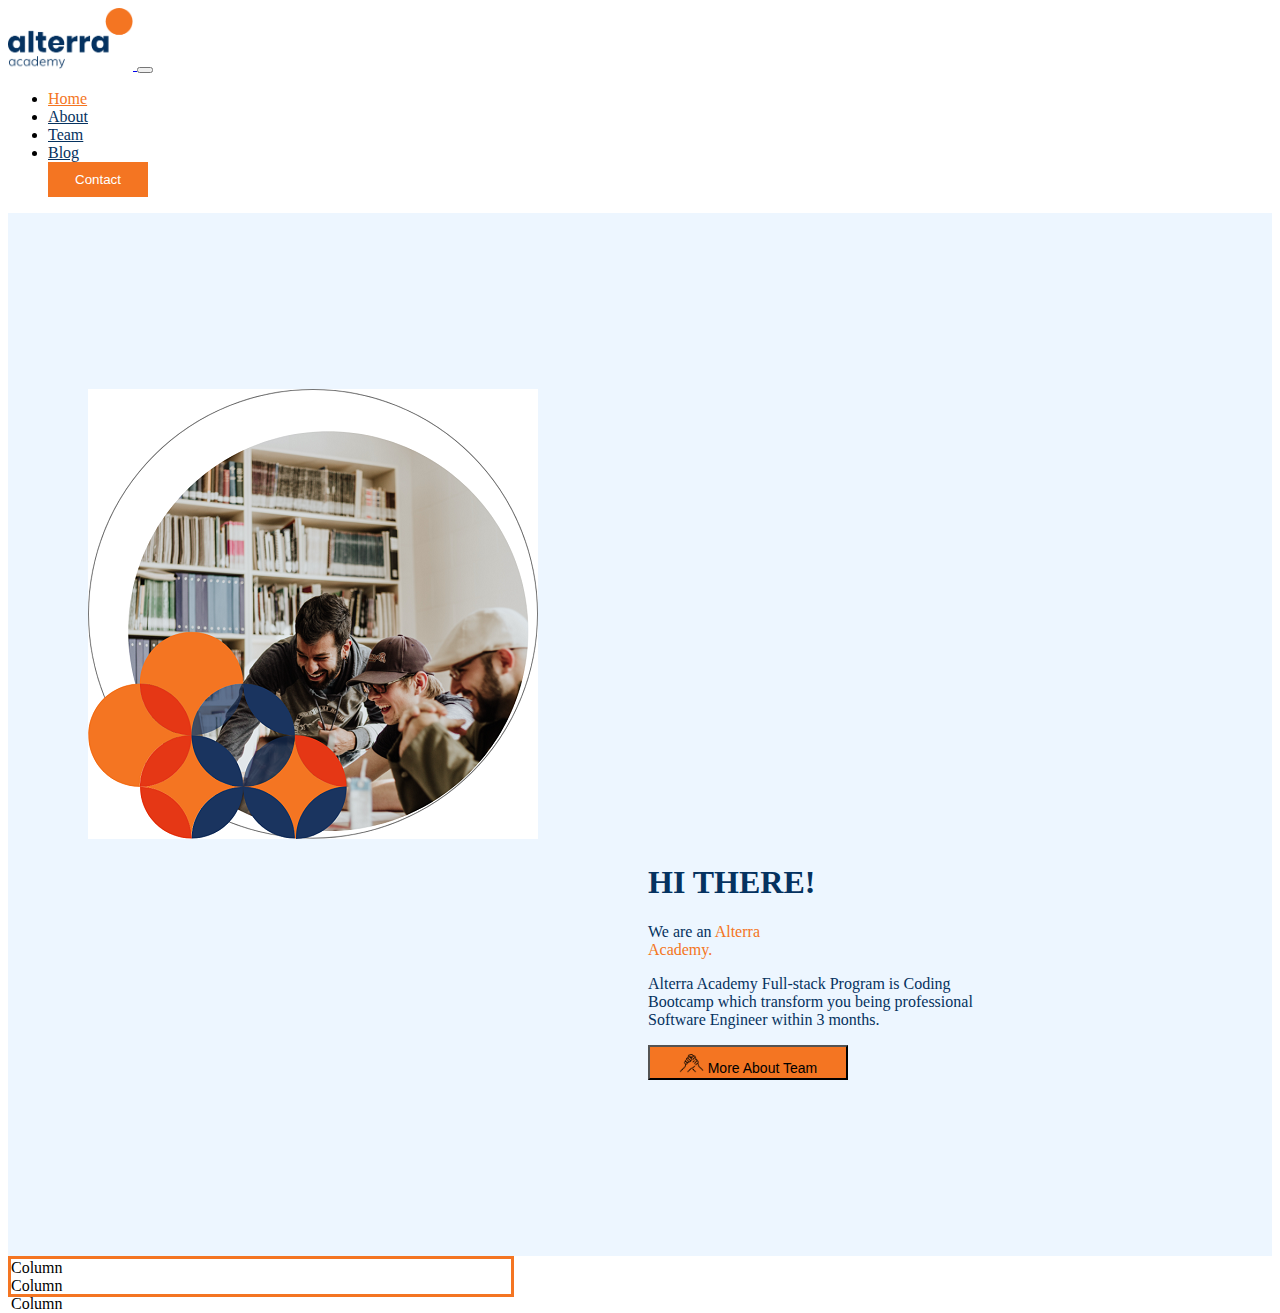
<file: zainal/index.html>
<!DOCTYPE html>
<html lang="en">
  <head>
    <meta charset="UTF-8" />
    <meta http-equiv="X-UA-Compatible" content="IE=edge" />
    <meta name="viewport" content="width=device-width, initial-scale=1.0" />
    <link href="https://cdn.jsdelivr.net/npm/bootstrap@5.0.2/dist/css/bootstrap.min.css" rel="stylesheet" integrity="sha384-EVSTQN3/azprG1Anm3QDgpJLIm9Nao0Yz1ztcQTwFspd3yD65VohhpuuCOmLASjC" crossorigin="anonymous" />
    <link rel="stylesheet" href="ini.css" />
    <title>Home Alta</title>
  </head>
  <body>
    <!-- Start Navbar -->
    <nav class="navbar navbar-expand-lg navbar-dark shadow-sm fw-bold">
      <div class="container">
        <a class="navbar-brand" href="#">
          <img src="img/logo-ALTA@2x.png" alt="Logo" width="125px" />
        </a>
        <button class="navbar-toggler" type="button" data-bs-toggle="collapse" data-bs-target="#navbarNav" aria-controls="navbarNav" aria-expanded="false" aria-label="Toggle navigation">
          <span class="navbar-toggler-icon"></span>
        </button>
        <div class="collapse navbar-collapse" id="navbarNav">
          <ul class="navbar-nav ms-auto">
            <li class="nav-item">
              <a class="nav-link active" style="color: #f47522" aria-current="page" href="#">Home</a>
            </li>
            <li class="nav-item">
              <a class="nav-link active" style="color: #053260" href="about.html">About</a>
            </li>
            <li class="nav-item">
              <a class="nav-link active" style="color: #053260" href="#">Team</a>
            </li>
            <li class="nav-item">
              <a class="nav-link active" style="color: #053260" href="#">Blog</a>
            </li>
            <button type="button" class="btn rounded-pill mt-2 ms-5">Contact</button>
          </ul>
        </div>
      </div>
    </nav>
    <!-- End Navbar -->

    <!-- Start Jumbotron -->
    <section class="jumbotron text-start position-relative">
      <img class="position-absolute top-50 start-5 translate-middle-y" src="img/Group 16136@2x@2x.png" alt="Team" />
      <div class="tulisan">
        <h1 class="fs-5 fw-bold">HI THERE!</h1>
        <p class="fs-3 fw-bold">
          We are an
          <span style="color: #f47522">
            Alterra <br />
            Academy.
          </span>
        </p>
        <p>
          Alterra Academy Full-stack Program is Coding <br />
          Bootcamp which transform you being professional <br />
          Software Engineer within 3 months.
        </p>
        <button type="button" class="btn btn-lg rounded-pill lead text-white" href="#" role="button"><img src="img/brotherhood.png" class="pb-1" width="25" /> More About Team</button>
      </div>
    </section>
    <!-- End Jumbotron -->

    <!-- Kaki Depan -->
    <div class="container">
      <div class="row rounded-pill mx-auto">
        <div class="col">Column</div>
        <div class="col">Column</div>
        <div class="col">Column</div>
      </div>
    </div>
    <!-- Kaki Belakang -->

    <script src="https://cdn.jsdelivr.net/npm/bootstrap@5.0.2/dist/js/bootstrap.bundle.min.js" integrity="sha384-MrcW6ZMFYlzcLA8Nl+NtUVF0sA7MsXsP1UyJoMp4YLEuNSfAP+JcXn/tWtIaxVXM" crossorigin="anonymous"></script>
  </body>
</html>
</file>
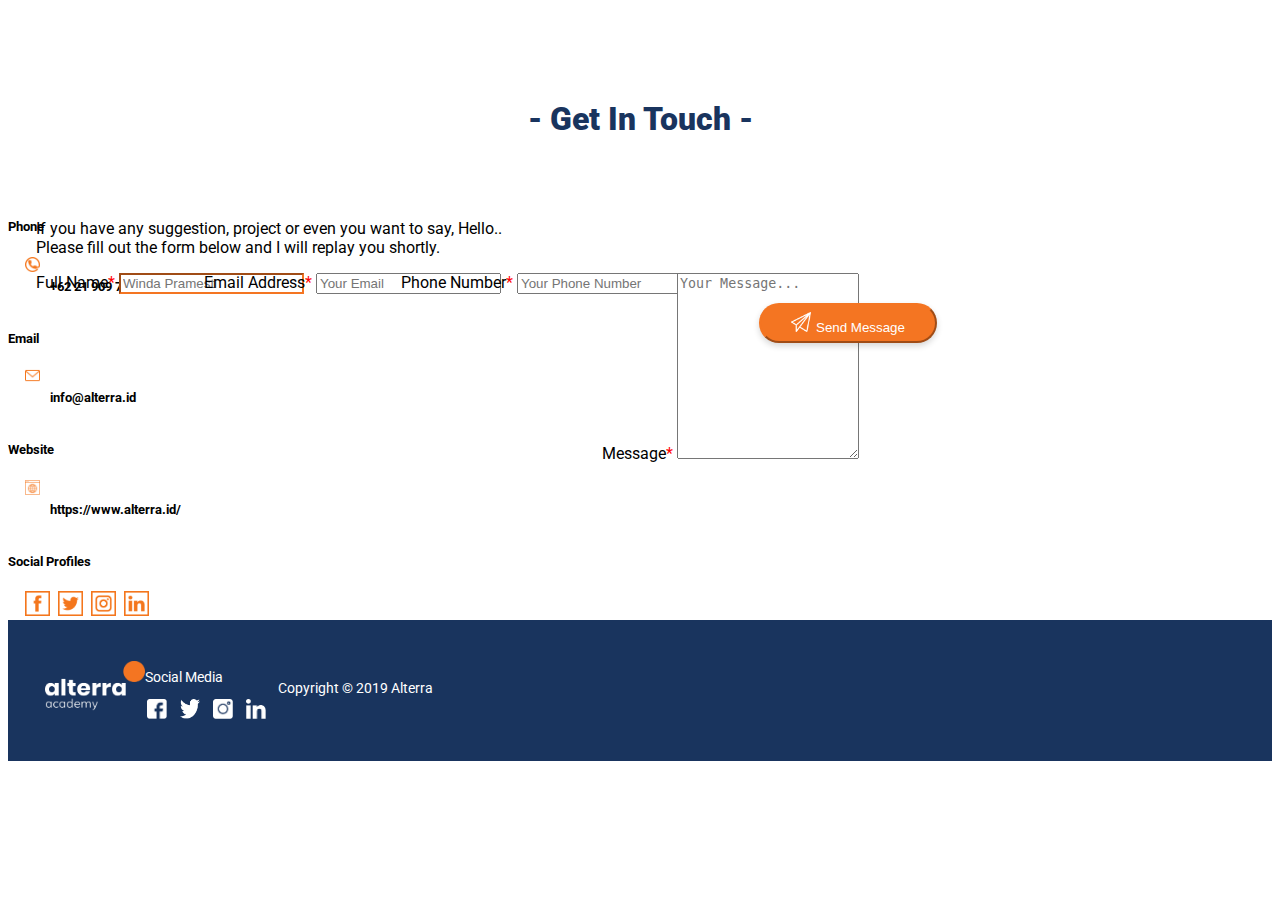
<file: contact.html>
<!DOCTYPE html>
<html>
    <head>
        <meta charset="utf-8" />
        <meta name="viewport" content="width=device-width, initial-scale=1.0" />

        <!--font roboto bold-->
        <link rel="preconnect" href="https://fonts.googleapis.com">
        <link rel="preconnect" href="https://fonts.gstatic.com" crossorigin>
        <link href="https://fonts.googleapis.com/css2?family=Roboto:wght@900&display=swap" rel="stylesheet">

        <!--font muli reguler-->
        <link href='https://fonts.googleapis.com/css?family=Muli' rel='stylesheet'>

        <!--font muli semi bold-->
        <link href="https://www.dafontfree.net/embed/bXVsaS1zZW1pYm9sZCZkYXRhLzE2L20vNzg2NTYvTXVsaS1TZW1pQm9sZC50dGY"
            rel="stylesheet" type="text/css" />

        <!--poppins-->
        <link href='https://fonts.googleapis.com/css?family=Poppins' rel='stylesheet'>

        <!--CSS-->
        <link rel="stylesheet" href="./style.css" />
        <link rel="stylesheet" href="./responsive.css" />

        <!--bootstrap 5-->
        <link href="https://cdn.jsdelivr.net/npm/bootstrap@5.1.3/dist/css/bootstrap.min.css" rel="stylesheet"
            integrity="sha384-1BmE4kWBq78iYhFldvKuhfTAU6auU8tT94WrHftjDbrCEXSU1oBoqyl2QvZ6jIW3" crossorigin="anonymous">

        <!-- Title -->
        <title>Alterra</title>
        <link rel="icon" type="logo-alterra" href="./assets/images/logo-ALTA@2x.png">
    </head>

    <body>
        
        <header>
            <div>
                <h1 class="contact"><b>- Get In Touch -</b></h1>
            </div>
        </header>
        
        <!--Boostrap 5 Section-->
        <main>
            <div class="container">
                <div class="row">
                    <div class="col-6">
    
                        <h5 class="mobilephone">Phone</h5>
                        <div class="phone">
                            <img class="phone-img" src="./../assets/images/phone.png">                        
                            <h5 class="font-contact">+62 21 909 7890</h5>
                        </div>
    
                        <h5 class="title-icon">Email</h5>
                        <div class="email">
                            <img class="email-img" src="./../assets/images/envelope.png">
                            <h5 class="font-contact">info@alterra.id</h5>
                        </div>
    
                        <h5 class="title-icon">Website</h5>
                        <div class="website">
                            <img class="website-img" src="./../assets/images/browser.png">
                            <h5 class="font-contact">https://www.alterra.id/</h5>
                        </div>
    
                        <h5 class="title-icon">Social Profiles</h5>
                        <div >
                            <img class="social-icon" src="./../assets/images/facebook.png">
                            <img class="social-icon" src="./../assets/images/twitter.png">
                            <img class="social-icon" src="./../assets/images/instagram.png">
                            <img class="social-icon" src="./../assets/images/linkedin.png">
                        </div>    
                    </div>
                    <div class="col-6"> 
                        <div class="paragraph">
                            <p>If you have any suggestion, project or even you want to say, Hello..<br/>
                            Please fill out the form below and I will replay you shortly.</p>
                        </div>
                        <div class="form">
                            <form class="row g-3" style="padding: 0px 20px 0px 100px;">
                              <div class="col-12">
                                <label for="inputName" class="form-label">Full Name<span>*</span></label>
                                <input type="text" class="form-control" id="inputAddress" placeholder="Winda Pramesti">
                              </div>
                              <div class="col-12">
                                <label for="inputEmail" class="form-label">Email Address<span>*</span></label>
                                <input type="text" class="form-control" id="inputEmail" placeholder="Your Email">
                              </div>
                              <div class="col-12">
                                <label for="inputPhone" class="form-label">Phone Number<span>*</span></label>
                                <input type="text" class="form-control" id="inputPhone" placeholder="Your Phone Number">
                              </div>
                              <div class="col-12">
                                <label for="inputMessage" class="form-label">Message<span>*</span></label>
                                <textarea class="form-control" id="inputMessage" placeholder="Your Message..."></textarea>
                              </div>
                              <div class="col-12">
                                  <button class="send"><img class="send-img" src="./../assets/images/send-mail.png"/>Send Message</button>
                              </div>
                          </div>
                    </div>
                </div>
    
            </div>
        </main>
        <!--End Boostrap 5 Section-->

        <!--Footer Section-->
        <footer>
            <div class="container">
                <div class="row">
                    <div class="col-md-4 order-first">
                        <img class="logo-footer" src="./../assets/images/logo-ALTA-v2@2x.png" />
                    </div>
                    <div class="col-4 icon">
                        <p class="text-footer">Social Media</p>
                        <div class="icon">
                            <img class="icon-footer" src="./../assets/images/ic_fb.png" />
                            <img class="icon-footer" src="./../assets/images/ic_twitter.png" />
                            <img class="icon-footer" src="./../assets/images/ic_ig.png" />
                            <img class="icon-footer" src="./../assets/images/ic_linkedin.png" />
                        </div>
                    </div>
                    <div class="col-4 order-last">
                        <p class="copy">Copyright &#169; 2019 Alterra</p>
                    </div>
                </div>
            </div>
        </footer>
        <!--End Footer Section-->

    </body>
</file>
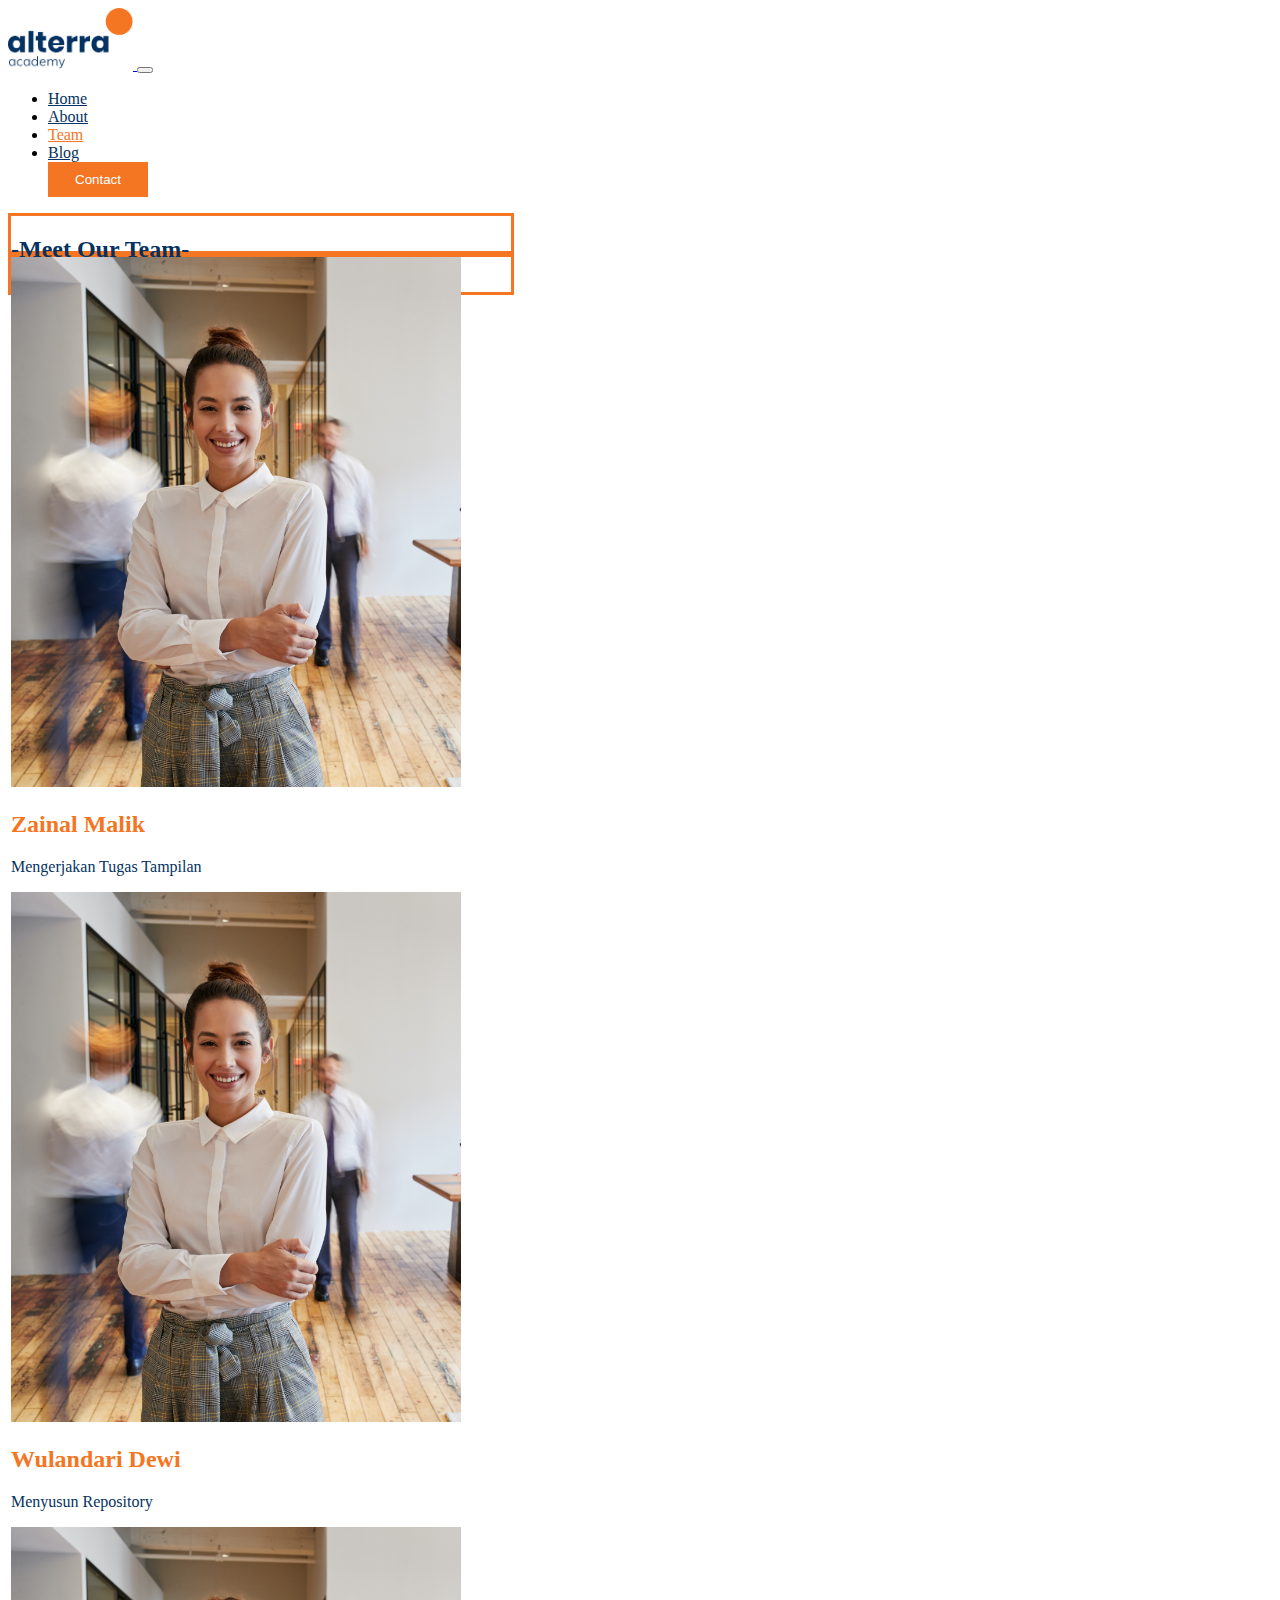
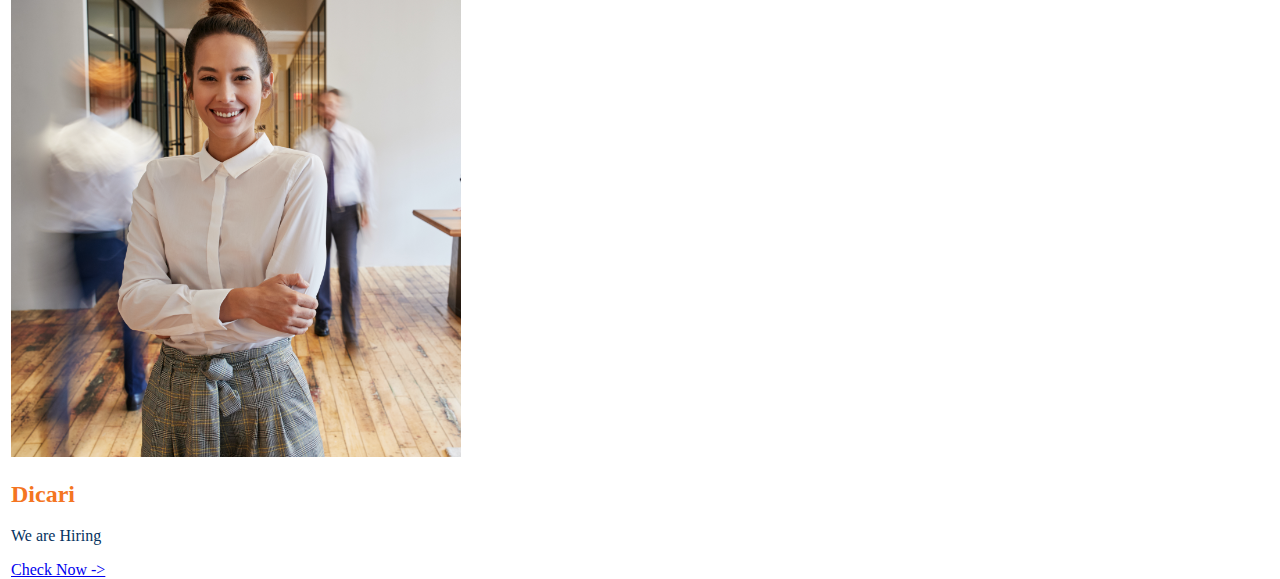
<file: zainal/team.html>
<!DOCTYPE html>
<html lang="en">
  <head>
    <meta charset="UTF-8" />
    <meta http-equiv="X-UA-Compatible" content="IE=edge" />
    <meta name="viewport" content="width=device-width, initial-scale=1.0" />
    <link href="https://cdn.jsdelivr.net/npm/bootstrap@5.0.2/dist/css/bootstrap.min.css" rel="stylesheet" integrity="sha384-EVSTQN3/azprG1Anm3QDgpJLIm9Nao0Yz1ztcQTwFspd3yD65VohhpuuCOmLASjC" crossorigin="anonymous" />
    <link rel="stylesheet" href="ini.css" />
    <title>Team us</title>
  </head>
  <body>
    <!-- Start Navbar -->
    <nav class="navbar navbar-expand-lg navbar-light shadow-sm fw-bold">
      <div class="container">
        <a class="navbar-brand" href="#">
          <img src="img/logo-ALTA@2x.png" alt="Logo" width="125px" />
        </a>
        <button class="navbar-toggler" type="button" data-bs-toggle="collapse" data-bs-target="#navbarNav" aria-controls="navbarNav" aria-expanded="false" aria-label="Toggle navigation">
          <span class="navbar-toggler-icon"></span>
        </button>
        <div class="collapse navbar-collapse" id="navbarNav">
          <ul class="navbar-nav ms-auto">
            <li class="nav-item">
              <a class="nav-link active" style="color: #053260" aria-current="page" href="index.html">Home</a>
            </li>
            <li class="nav-item">
              <a class="nav-link active" style="color: #053260" href="about.html">About</a>
            </li>
            <li class="nav-item">
              <a class="nav-link active" style="color: #f47522" href="team.html">Team</a>
            </li>
            <li class="nav-item">
              <a class="nav-link active" style="color: #053260" href="blog.html">Blog</a>
            </li>
            <button type="button" class="btn rounded-pill mt-2 ms-5">Contact</button>
          </ul>
        </div>
      </div>
    </nav>
    <!-- End Navbar -->

    <!-- Team -->
    <section id="team">
      <div class="container" style="color: #053260">
        <div class="row text-center">
          <div class="col">
            <h2>-Meet Our Team-</h2>
            <p class="fs-6 fw-bold">Our Team Consists Only of the Best Talents</p>
          </div>
        </div>

        <div class="row justify-content-center">
          <div class="col-md-3 mt-5">
            <div class="card">
              <img src="img/Team.png" class="card-img-top" alt="Team" />
              <div class="card-body">
                <h2 class="text-center" style="color: #f47522">Zainal Malik</h2>
                <p class="card-text text-center">Mengerjakan Tugas Tampilan</p>
              </div>
            </div>
          </div>
          <div class="col-md-3 mb-3">
            <div class="card">
              <img src="img/Team.png" class="card-img-top" alt="Team" />
              <div class="card-body">
                <h2 class="text-center" style="color: #f47522">Wulandari Dewi</h2>
                <p class="card-text text-center">Menyusun Repository</p>
              </div>
            </div>
          </div>
          <div class="col-md-3 mt-5">
            <div class="card">
              <img src="img/Team.png" class="card-img-top" alt="Team" />
              <div class="card-body">
                <h2 class="text-center" style="color: #f47522">Dicari</h2>
                <p class="card-text text-center">We are Hiring</p>
              </div>
            </div>
          </div>
          <div class="col-md-6 offset-md-3 position-relative top-0 bottom-0">
            <a href="#">Check Now -></a>
          </div>
        </div>
      </div>
    </section>
    <!-- End Team -->

    <script src="https://cdn.jsdelivr.net/npm/bootstrap@5.0.2/dist/js/bootstrap.bundle.min.js" integrity="sha384-MrcW6ZMFYlzcLA8Nl+NtUVF0sA7MsXsP1UyJoMp4YLEuNSfAP+JcXn/tWtIaxVXM" crossorigin="anonymous"></script>
  </body>
</html>
</file>
<file: zainal/ini.css>
/* navigasi */
.navbar .navbar-nav .nav-link:hover {
  background-color: yellow;
  color: #fff;
}

nav .btn {
  width: 100px;
  height: 35px;
  border: solid #f47522 1px;
  background-color: #f47522;
  color: #fff;
}
/* end navigasi */

/* Start jumbotron */
.jumbotron {
  padding: 11rem 5rem;
  background-color: #edf6ff;
}

.tulisan {
  color: #053260;
  margin-left: 35rem;
}

.tulisan button {
  font-size: 14px;
  width: 200px;
  height: 35px;
  background-color: #f47522;
}
/* end jumbotron */

/* footer home */
.row {
  border: solid #f47522 3px;
  width: 500px;
  height: 35px;
}
</file>
<file: style.css>
body{
    font-family: 'Roboto', sans-serif;
}

/*---------------HOME---------------*/
/*---------------zainal---------------*/
/* navigasi */
.navbar .navbar-nav .nav-link:hover {
  background-color: yellow;
  color: #fff;
}

nav .btn {
  width: 100px;
  height: 35px;
  border: solid #f47522 1px;
  background-color: #f47522;
  color: #fff;
}

.blog-link-contact {
    text-decoration: none;
}
/* end navigasi */

/* Start jumbotron */
.jumbotron {
  padding: 11rem 5rem;
  background-color: #edf6ff;
}

.tulisan {
  color: #053260;
}

.tulisan h1 {
    margin-left: 0%;
}

.tulisan button {
  font-size: 14px;
  width: 200px;
  height: 35px;
  background-color: #f47522;
}

.photo-circle {
    height: auto;
    width: 90%;
    margin-top: -15%;
}
/* end jumbotron */

/* footer home */
.kaki {
  width: 500px;
  height: 35px;
}

/*---------------wanda---------------*/
/*---------------ABOUT---------------*/

.alterra-text {
    position: absolute;
    bottom: 20px;
    right: 20px;
    background-color: #19345E;
    color: white;
    opacity: 70%;
    height: 101%;
    margin-bottom: -2%;
    text-align: center;
    margin-right: -7%;
    padding: 182px 272px -2px 0px;
    width: 110%;
    margin-top: 14%;
}

.alterra-text h1{
    font-size: 55px;
    margin-top: 14%;
    margin-bottom: 2%;
}

.meet-about {
    font-size: 45px;
    text-align: center;
    color: #19345E;
    margin-bottom: 7%;
}

.about {
    position: relative;
    text-align: center;
    color: white;  
    font-family: Arial;  
}

.about img {
    width: 110%;
    height: auto;
    margin-left: -5%;
}
/*---------------MEET OUR TEAM---------------*/

.meet-team h1 {
    font-size: 45px;
    text-align: center;
    color: #19345E;
}

.meet-team h6 {
    text-align: center;
    color: #19345E;
    font-size: 18px;
}

.meet-team {
    margin-bottom: 7%;
}

.girl-center {
    height: auto;
    width: 225px;
    margin-left: 41%;
}

.arrow {
    margin-left: 350px;
}
/*---------------Latest Blog---------------*/

.latestblog {
    font-size: 45px;
    text-align: center;
    color: #19345E;
}

.Larry-stark {
    margin-left: -20px;
    padding-top: 10px;
    padding-bottom: 15px;
    color: #707070;
}

.blog-date {
    padding-top: 10px;
    padding-bottom: 15px;
    color: #707070;
}

.readmore {
    margin-left: 212px;
    color: #F47522;
    margin-top: -15px;
}

.readmore2 {
    color: #19345E;
    margin-left: 212px;
    margin-top: -15px;
}

.post-title {
    font-size: 14px;
    color: #19345E;
    width: 275px;
    height: 97px;
    margin-top: -15px;
    margin-bottom: 0px;
}

.post-img {
    width: 285px;
    height: 206px;
    margin-top: 60px;
    margin-left: 1%;
    margin-right: -5%;
}

.create {
    padding-top: 32px;
    color: #19345E;
}

.img-fluid {
    width: 285px;
    
}

.post-box {
    margin-left: 3px;

}


/*---------------ABOUT TEAM---------------*/




/*---------------Blog---------------*/

.logo-bar {
    width: 30%;
    height: auto;
    margin-right: -25%;
}

.nav {
    margin-top: 5%;
    margin-bottom: 2%;
}

.menu-bar {
    display: contents;
    margin-right: 5%;
}

.event-img {
    width: 100%;
    height: auto;
    margin-left: -5%;
}

.nav-menu {
    position: fixed;
    z-index: 20;
    width: 1233px;
    height: 89px;
    background-color: #ffffff no-repeat padding-box;
    box-shadow: 0px 3px 6px #c1c3c736;
    opacity: 1;
}

.padding-menu {
    padding-right: 68px;
}

.menu-ul {
    display: inline-flex;
}

.text-event {
    font-size: 16px;
    color: #777;
    margin-top: 5%;
    padding-left: 20px;
}

.title-event {
    margin-top: 10%;
    color: #1a355f;
    padding-left: 10px;
}

.second,
.third {
    margin-left: -2%;
}

.deteil-read {
    color: #f07539;
    margin-bottom: 25px;
    display: inline-block;
    margin-top: 15px;
    font-size: 12px;
}

.dates {
    line-height: 1.3em;
    font-size: 12px;
    margin-bottom: 13px;
    color: #adadad;
}

.thumbnail {
    box-sizing: border-box;
}

.button-event {
    background-color: #f07539;
    margin: 20px;
    position: absolute;
    top: 0;
    color: #fff;
    font-size: 12px;
    padding: 0.6em 1.2em;
    line-height: 1;
    font-weight: 400;
    margin: 13px;
    border-radius: 999px;
    margin-top: 29%;
    margin-left: 18%;
}

.choice {
    text-align: center;
    color: #1a355f;
}

.color-blue {
    opacity: 100%;
    color: #19345E;
}

.blog-link {
    color: #19345e;
    text-decoration: none;
}
/*---------------Blog  Detail---------------*/

.blog {
    text-align: center;
    color: #19345E;
    margin-top: 100px;
}

.blog-img {
    width: 100%;
    height: 421%;
    margin-top: 60px;
}

.sentence {
    color: #19345E;
    font-size: 15px;
    margin-top: 5%;
}

.larry-stark {
    color: #19345E;
    font-size: 15px;
    margin-top: 4%;
}

.freelencer {
    color: #19345E;
    margin-top: 4%;
    font-size: 50px;
}

/*---------------CONTACT---------------*/

.contact {
    text-align: center;
    color: #19345E;
    margin-top: 100px;
}

.phone {
    display: -webkit-box;
}

.phone-img {
    width: auto;
    height: 15px;
    margin-right: 10px;
    margin-left: 17px;
}

.email {
    display: -webkit-box;
}

.email-img {
    width: auto;
    height: 15px;
    margin-right: 10px;
    margin-left: 17px;
}

.website {
    display: -webkit-box;
}

.website-img {
    width: auto;
    height: 15px;
    margin-right: 10px;
    margin-left: 17px;
}

.social-icon {
    width: auto;
    height: 25px;
    margin-left: 17px;
    margin-right: -13px;
}

.title-icon {
    margin-top: 15px;
}

.mobilephone {
    margin-top: 60px;
}

.paragraph {
    margin-top: 60px;
    margin-left: -145px;
}

.form {
    margin-left: -245px;
}

.col-12 {
margin-right: -100px;
padding-right: -100px;
}

#inputAddress {
    border-color: #F47522;
    size: 1px;
}

span {
    color: #FF0303;
    opacity: 100%;
}

#inputMessage {
    height: 180px;
}

.send {
    display: inline-block;  
    background-color:#F47522;
    color: #FFFFFF;
    border-color: #F47522;
    margin-top: 30px;
    padding-left: 30px;
    border-radius: 50px;
    padding-right: 30px;
    width: auto;
    height: 40px;
    box-shadow: 0px 3px 6px #00000029;
    margin-bottom: 100px;
}

.send-img {
    background-color:#F47522;
    width: auto;
    height: 20px;
    margin-right: 5px;    
}

/*---------------Footer---------------*/
footer {
    background: #19345E;  
    font-style: muli;
    font-size: 14px;  
    display: block;  
    width: auto;
    height: 141px;
}

.icon-footer {
    width: 20px;
    height: 20px;
    margin-right: 10px;
    padding-right: -2px;
    text-align: left;
    margin-right: 10px;    
}

.text-footer {
    color: #FFFFFF;
    padding-top: 35px;
    padding-right: 55px;
}

.logo-footer {
    width: 100px;
    margin-top: 41px;
    margin-left: 37px;
    top: 3053px;
    height: 50px;
}

.icon {
    text-align: center;
}

.copy {
    text-align: right;
    width: auto;
    margin-right: 18px;
    margin-top: 60px;
    height: 40px;
    color: #FFFFFF;
}

.row {
    --bs-gutter-x: 1.5rem;
    display: flex;
    flex-wrap: wrap;
}

.teks-footer {
    margin-top: 42px;
    padding-left: 95px;
    padding-top: 35px;
}
</file>
<file: responsive.css>
/* Media Query for Laptops and Desktops */

@media screen 
  and (min-device-width: 1200px) 
  and (max-device-width: 1600px) 
  and (-webkit-min-device-pixel-ratio: 2)
  and (min-resolution: 192dpi) {
/*-----------------------------------------------------contact----------------------------------------------------- */

    .contact {
      margin-left: 5%;
    }

    .col-6 {
        flex: 0 0 auto;
        width: 50%;
        margin-right: -28%;
        margin-left: 17%;
    }

    .mobilephone {
        margin-left: 0px;
    }

    .form {
        padding-right: 20%;
    }

    .font-contact {
      font-size: 17px;
    }

    footer {
      margin-top: 15%;
      margin-right: -4%;
      margin-left: 14%;
    }

    .logo-footer {
      margin-left: 5%;
    }

    .icon {
      margin-left: -6%;
      margin-right: -7%;
    }


    /*-----------------------------------------------------blog----------------------------------------------------- */

    .blog-img {
      margin-top: 60px;
      width: 81%;
    }

    .freelencer {
      font-size: 50px;
    }

    .larry-stark {
      font-size: 20px;
    }

    .blog {
      margin-left: -15%;
    }

    footer {
      margin-top: 15%;
      margin-right: -4%;
      margin-left: 14%;
    }


  }
</file>
